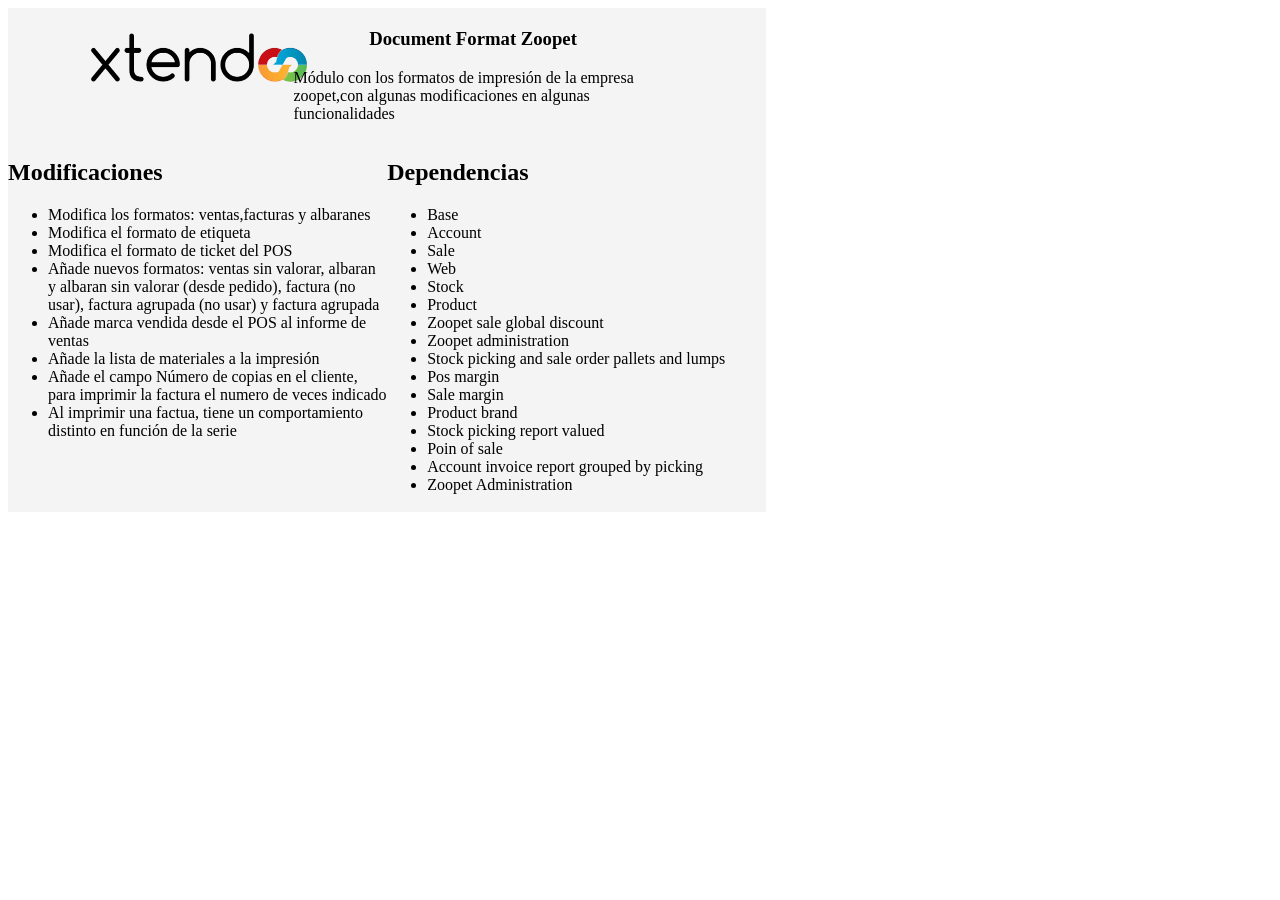
<file: document_format_zoopet/static/description/index.html>
<?xml version="1.0" encoding="utf-8" ?>
<!DOCTYPE html PUBLIC "-//W3C//DTD XHTML 1.0 Transitional//EN" "http://www.w3.org/TR/xhtml1/DTD/xhtml1-transitional.dtd">
<html xmlns="http://www.w3.org/1999/xhtml" xml:lang="en" lang="en">
    <head>
        <meta http-equiv="Content-Type" content="text/html; charset=utf-8" />
        <meta name="generator" content="Docutils 0.15.1: http://docutils.sourceforge.net/" />
        <title>Pos Ticket Logo</title>
    </head>
    <body>
        <section style="width:60%;background-color:#f4f4f4;">
            <article style="margin-left:5%;width:30%;float:left;">
                <figure style="width:100%;">
                    <img src="logo.png" alt="" style="width:100%;">
                </figure>
            </article>
            <article id="intro" style="width:50%;float:left;">
                <h1 style="margin-top:20px;margin-left:20px;text-align: center;">Document Format Zoopet</h1>
                <p style="margin-left:20px;">Módulo con los formatos de impresión de la empresa zoopet,con algunas modificaciones en algunas funcionalidades</p>
            </article>
            <article id="mods" style="width:50%;float:left;clear:both;">
                <h2>Modificaciones</h2>
                <ul>
                    <li>Modifica los formatos: ventas,facturas y albaranes</li>
                    <li>Modifica el formato de etiqueta</li>
                    <li>Modifica el formato de ticket del POS</li>
                    <li>Añade nuevos formatos: ventas sin valorar, albaran y albaran sin valorar (desde pedido), factura (no usar), factura agrupada (no usar) y factura agrupada</li>
                    <li>Añade marca vendida desde el POS al informe de ventas</li>
                    <li>Añade la lista de materiales a la impresión </li>
                    <li>Añade el campo Número de copias en el cliente, para imprimir la factura el numero de veces indicado</li>
                    <li>Al imprimir una factua, tiene un comportamiento distinto en función de la serie</li>
                </ul>
            </article>
            <article id="deps" style="width:50%;float:left;">
                <h2>Dependencias</h2>
                <ul>
                    <li>Base</li>
                    <li>Account</li>
                    <li>Sale</li>
                    <li>Web</li>
                    <li>Stock</li>
                    <li>Product</li>
                    <li>Zoopet sale global discount</li>
                    <li>Zoopet administration</li>
                    <li>Stock picking and sale order pallets and lumps</li>
                    <li>Pos margin</li>
                    <li>Sale margin</li>
                    <li>Product brand</li>
                    <li>Stock picking report valued</li>
                    <li>Poin of sale</li>
                    <li>Account invoice report grouped by picking</li>
                    <li>Zoopet Administration</li>
                </ul>
            </article>
            <article style="clear:both;height: 2px;"></article>
        </section>
    </body>
</html>
</file>
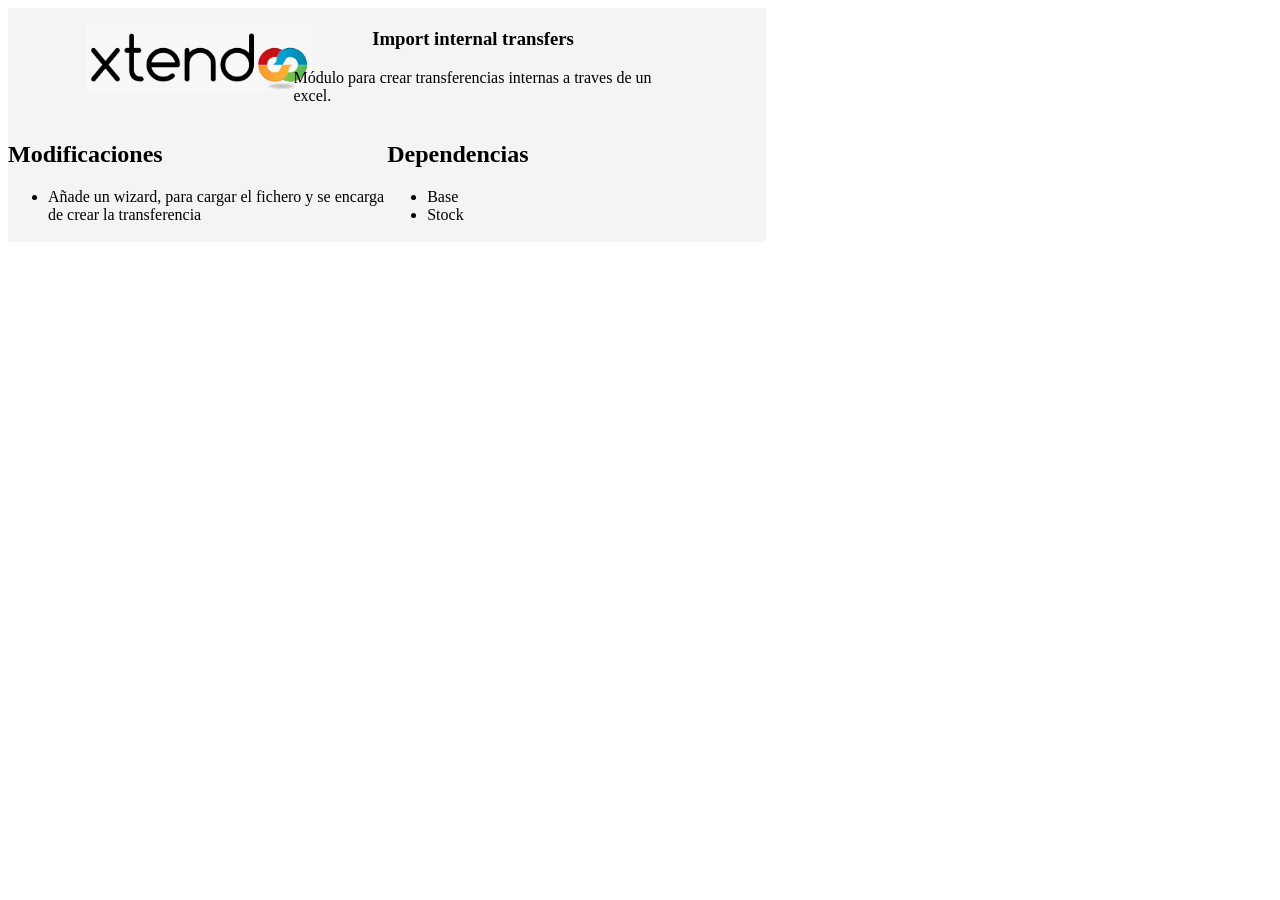
<file: import_internal_transfers/static/description/index.html>
<?xml version="1.0" encoding="utf-8" ?>
<!DOCTYPE html PUBLIC "-//W3C//DTD XHTML 1.0 Transitional//EN" "http://www.w3.org/TR/xhtml1/DTD/xhtml1-transitional.dtd">
<html xmlns="http://www.w3.org/1999/xhtml" xml:lang="en" lang="en">
    <head>
        <meta http-equiv="Content-Type" content="text/html; charset=utf-8" />
        <meta name="generator" content="Docutils 0.15.1: http://docutils.sourceforge.net/" />
        <title>Pos Ticket Logo</title>
    </head>
    <body>
        <section style="width:60%;background-color:#f4f4f4;">
            <article style="margin-left:5%;width:30%;float:left;">
                <figure style="width:100%;">
                    <img src="logo.png" alt="" style="width:100%;">
                </figure>
            </article>
            <article id="intro" style="width:50%;float:left;">
                <h1 style="margin-top:20px;margin-left:20px;text-align: center;">Import internal transfers</h1>
                <p style="margin-left:20px;">Módulo para crear transferencias internas a traves de un excel.</p>
            </article>
            <article id="mods" style="width:50%;float:left;clear:both;">
                <h2>Modificaciones</h2>
                <ul>
                    <li>Añade un wizard, para cargar el fichero y se encarga de crear la transferencia</li>
                </ul>
            </article>
            <article id="deps" style="width:50%;float:left;">
                <h2>Dependencias</h2>
                <ul>
                    <li>Base</li>
                    <li>Stock</li>
                </ul>
            </article>
            <article style="clear:both;height: 2px;"></article>
        </section>
    </body>
</html>
</file>
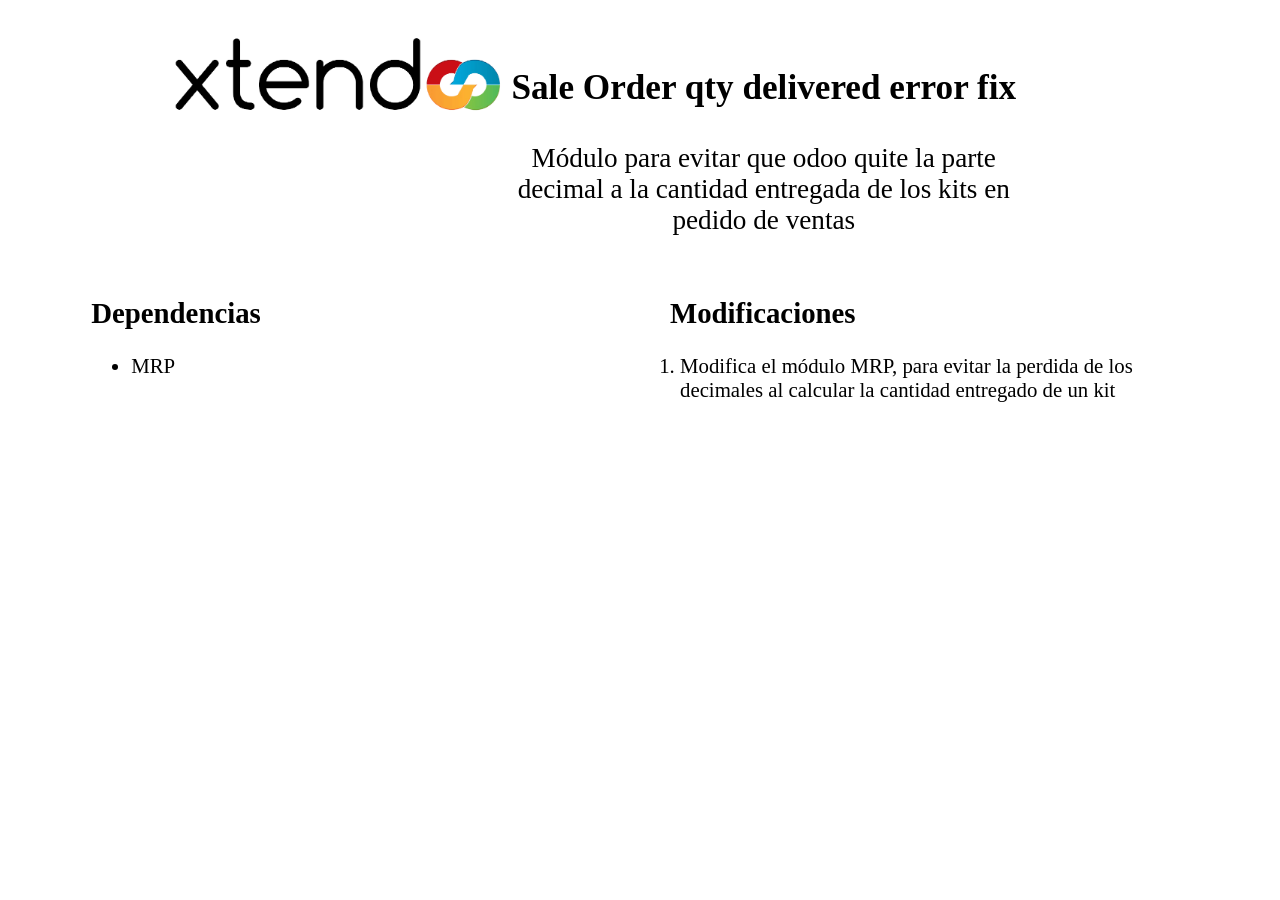
<file: sale_order_qty_delivered_error_fix/static/description/index.html>
<?xml version="1.0" encoding="utf-8" ?>
<!DOCTYPE html>

<head>
    <meta http-equiv="Content-Type" content="text/html; charset=utf-8" />
    <title>Sale Order qty delivered error fix - Xtendoo</title>
    <meta name="author" content="Daniel Domínguez - Xtendoo" />
    <meta http-equiv=”Content-Language” content=”es” />
</head>

<body>
    <section style="width:90%;margin:5px auto;">
        <article style="margin-left:5%;width:30%;float:left;">
            <figure style="width:100%;">
                <img src="logo.png" alt="" style="width:100%;">
            </figure>
        </article>
        <article id="intro" style="width:50%;float:left;margin-top:40px;">
            <h1 style="margin-top:20px;margin-left:20px;text-align: center;font-size:2.2em;">Sale Order qty delivered error fix</h1>
            <p style="margin-left:20px;text-align:center;font-size:1.7em;">Módulo para evitar que odoo quite la parte decimal a la cantidad entregada de los kits en pedido de ventas</p>
        </article>
        <article id="deps" style="width:50%;float:left;margin-top:10px;clear:both;">
            <h2 style="margin-left:20px;font-size:1.8em;">Dependencias</h2>
            <ul style="margin-left:20px;font-size:1.3em;">
                <li>MRP</li>
            </ul>
        </article>
        <article id="mods" style="width:50%;float:left;margin-top:10px;">
            <h2 style="margin-left:30px;font-size:1.8em;">Modificaciones</h2>
            <ol style="font-size:1.3em;">
                <li>
                    Modifica el módulo MRP, para evitar la perdida de los decimales al calcular la cantidad entregado de un kit
                </li>
            </ol>
        </article>
        <article style="clear:both;height: 2px;"></article>
    </section>
</body>

</html>
</file>
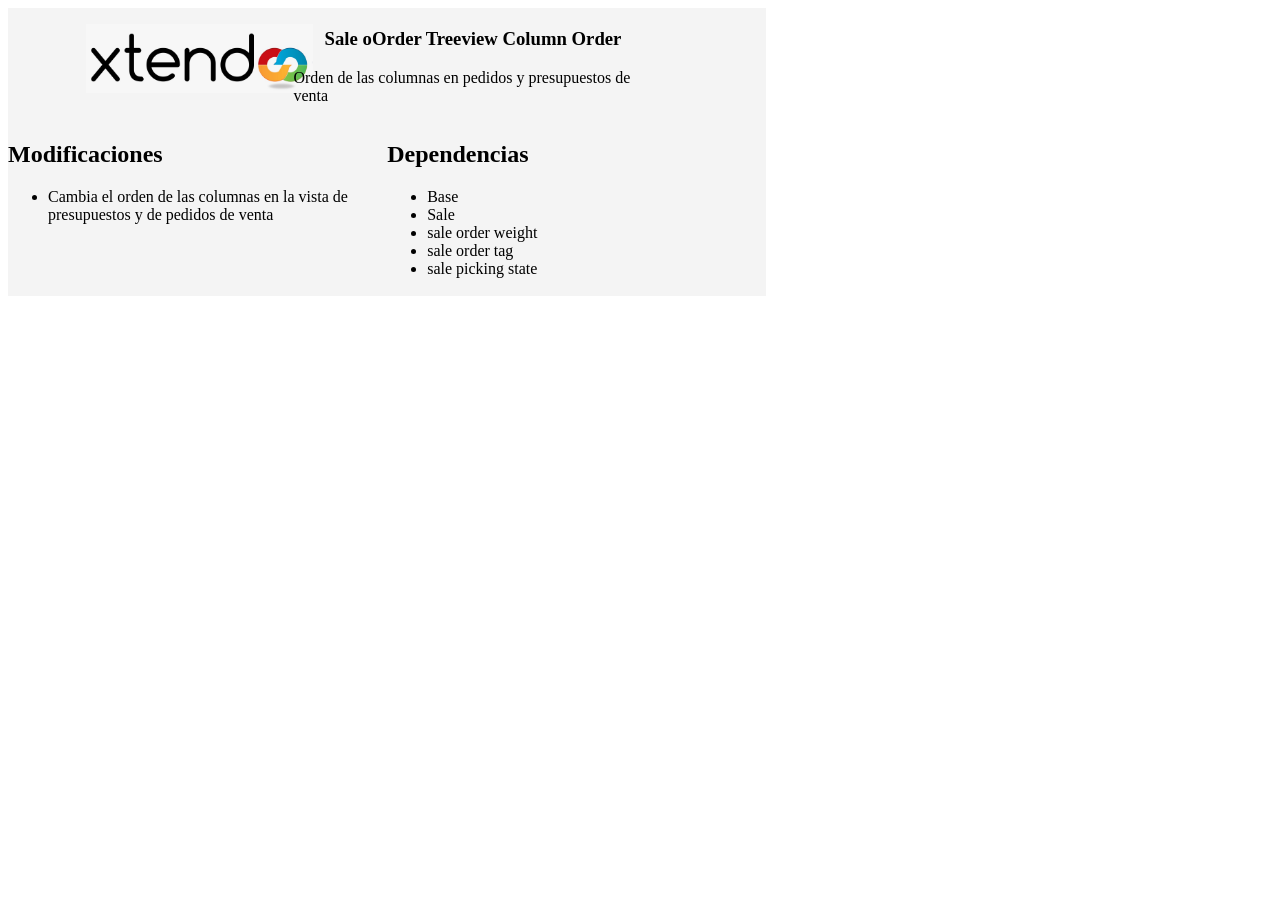
<file: sale_order_treeview_column_order/static/description/index.html>
<?xml version="1.0" encoding="utf-8" ?>
<!DOCTYPE html PUBLIC "-//W3C//DTD XHTML 1.0 Transitional//EN" "http://www.w3.org/TR/xhtml1/DTD/xhtml1-transitional.dtd">
<html xmlns="http://www.w3.org/1999/xhtml" xml:lang="en" lang="en">
    <head>
        <meta http-equiv="Content-Type" content="text/html; charset=utf-8" />
        <meta name="generator" content="Docutils 0.15.1: http://docutils.sourceforge.net/" />
        <title>Pos Ticket Logo</title>
    </head>
    <body>
        <section style="width:60%;background-color:#f4f4f4;">
            <article style="margin-left:5%;width:30%;float:left;">
                <figure style="width:100%;">
                    <img src="logo.png" alt="" style="width:100%;">
                </figure>
            </article>
            <article id="intro" style="width:50%;float:left;">
                <h1 style="margin-top:20px;margin-left:20px;text-align: center;">Sale oOrder Treeview Column Order</h1>
                <p style="margin-left:20px;">Orden de las columnas en pedidos y presupuestos de venta</p>
            </article>
            <article id="mods" style="width:50%;float:left;clear:both;">
                <h2>Modificaciones</h2>
                <ul>
                    <li>Cambia el orden de las columnas en la vista de presupuestos y de pedidos de venta</li>
                </ul>
            </article>
            <article id="deps" style="width:50%;float:left;">
                <h2>Dependencias</h2>
                <ul>
                    <li>Base</li>
                    <li>Sale</li>
                    <li>sale order weight</li>
                    <li>sale order tag</li>
                    <li>sale picking state</li>
                </ul>
            </article>
            <article style="clear:both;height: 2px;"></article>
        </section>
    </body>
</html>
</file>
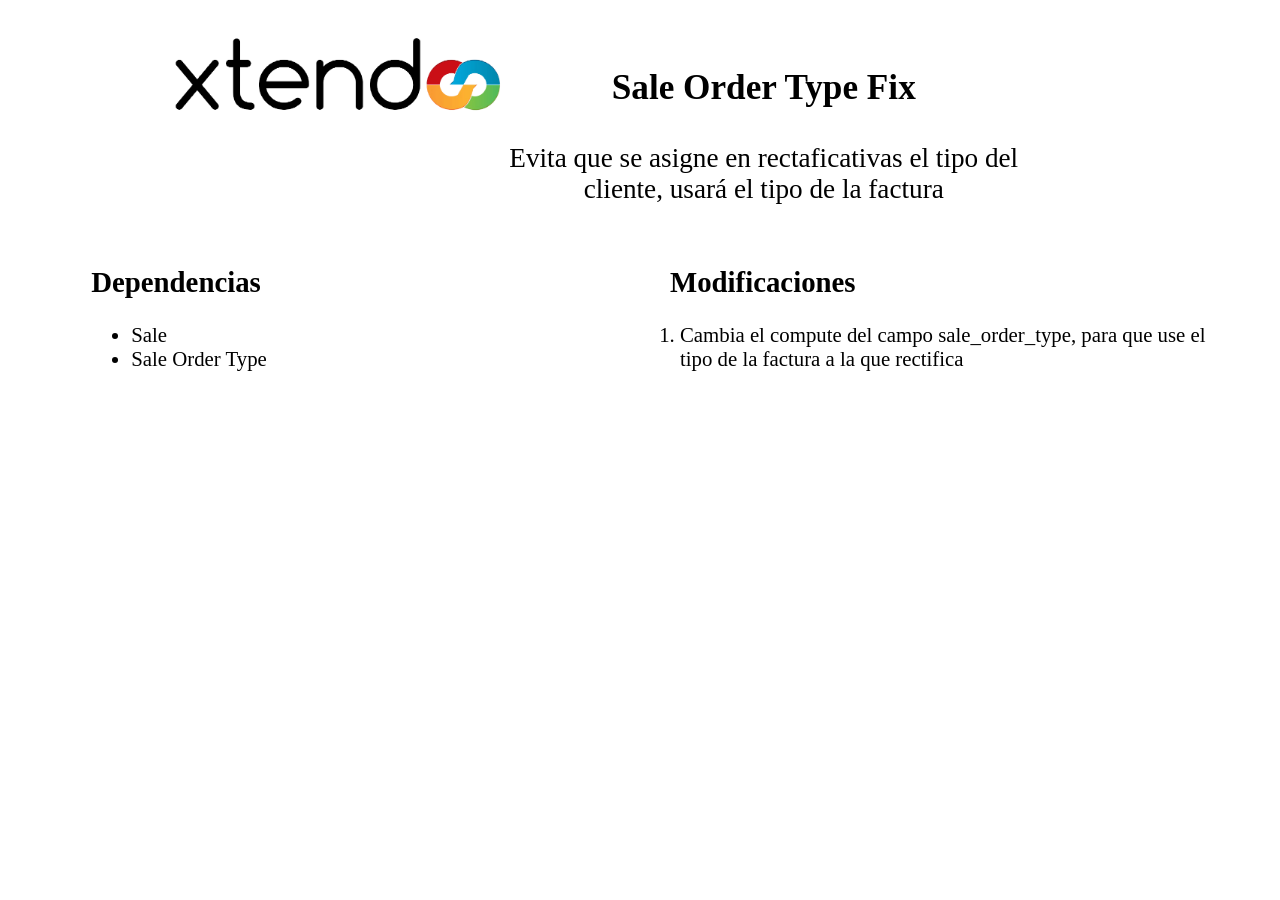
<file: sale_order_type_fix/static/description/index.html>
<?xml version="1.0" encoding="utf-8" ?>
<!DOCTYPE html>

<head>
    <meta http-equiv="Content-Type" content="text/html; charset=utf-8" />
    <title>Sale Order Type Fix - Xtendoo</title>
    <meta name="author" content="Daniel Domínguez - Xtendoo" />
    <meta http-equiv=”Content-Language” content=”es” />
</head>

<body>
    <section style="width:90%;margin:5px auto;">
        <article style="margin-left:5%;width:30%;float:left;">
            <figure style="width:100%;">
                <img src="logo.png" alt="" style="width:100%;">
            </figure>
        </article>
        <article id="intro" style="width:50%;float:left;margin-top:40px;">
            <h1 style="margin-top:20px;margin-left:20px;text-align: center;font-size:2.2em;">Sale Order Type Fix</h1>
            <p style="margin-left:20px;text-align:center;font-size:1.7em;">Evita que se asigne en rectaficativas el tipo del cliente, usará el tipo de la factura</p>
        </article>
        <article id="deps" style="width:50%;float:left;margin-top:10px;clear:both;">
            <h2 style="margin-left:20px;font-size:1.8em;">Dependencias</h2>
            <ul style="margin-left:20px;font-size:1.3em;">
                <li>Sale</li>
                <li>Sale Order Type</li>
            </ul>
        </article>
        <article id="mods" style="width:50%;float:left;margin-top:10px;">
            <h2 style="margin-left:30px;font-size:1.8em;">Modificaciones</h2>
            <ol style="font-size:1.3em;">
                <li>
                    Cambia el compute del campo sale_order_type, para que use el tipo de la factura a la que rectifica
                </li>
            </ol>
        </article>
        <article style="clear:both;height: 2px;"></article>
    </section>
</body>

</html>
</file>
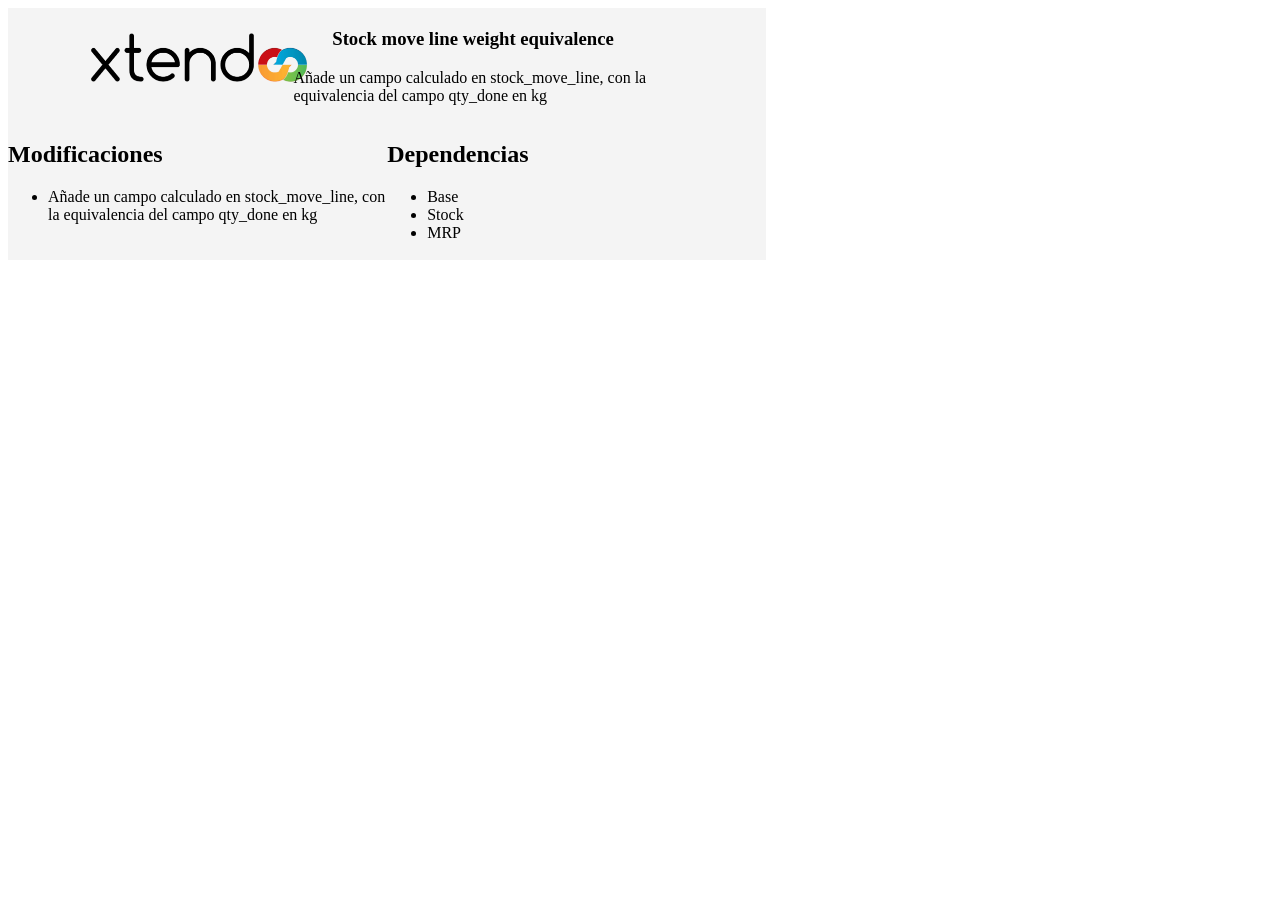
<file: stock_move_line_weight_equivalence/static/description/index.html>
<?xml version="1.0" encoding="utf-8" ?>
<!DOCTYPE html PUBLIC "-//W3C//DTD XHTML 1.0 Transitional//EN" "http://www.w3.org/TR/xhtml1/DTD/xhtml1-transitional.dtd">
<html xmlns="http://www.w3.org/1999/xhtml" xml:lang="en" lang="en">
    <head>
        <meta http-equiv="Content-Type" content="text/html; charset=utf-8" />
        <meta name="generator" content="Docutils 0.15.1: http://docutils.sourceforge.net/" />
        <title>Pos Ticket Logo</title>
    </head>
    <body>
        <section style="width:60%;background-color:#f4f4f4;">
            <article style="margin-left:5%;width:30%;float:left;">
                <figure style="width:100%;">
                    <img src="logo.png" alt="" style="width:100%;">
                </figure>
            </article>
            <article id="intro" style="width:50%;float:left;">
                <h1 style="margin-top:20px;margin-left:20px;text-align: center;">Stock move line weight equivalence</h1>
                <p style="margin-left:20px;">Añade un campo calculado en stock_move_line, con la equivalencia del campo qty_done en kg</p>
            </article>
            <article id="mods" style="width:50%;float:left;clear:both;">
                <h2>Modificaciones</h2>
                <ul>
                    <li>Añade un campo calculado en stock_move_line, con la equivalencia del campo qty_done en kg</li>
                </ul>
            </article>
            <article id="deps" style="width:50%;float:left;">
                <h2>Dependencias</h2>
                <ul>
                    <li>Base</li>
                    <li>Stock</li>
                    <li>MRP</li>

                </ul>
            </article>
            <article style="clear:both;height: 2px;"></article>
        </section>
    </body>
</html>
</file>
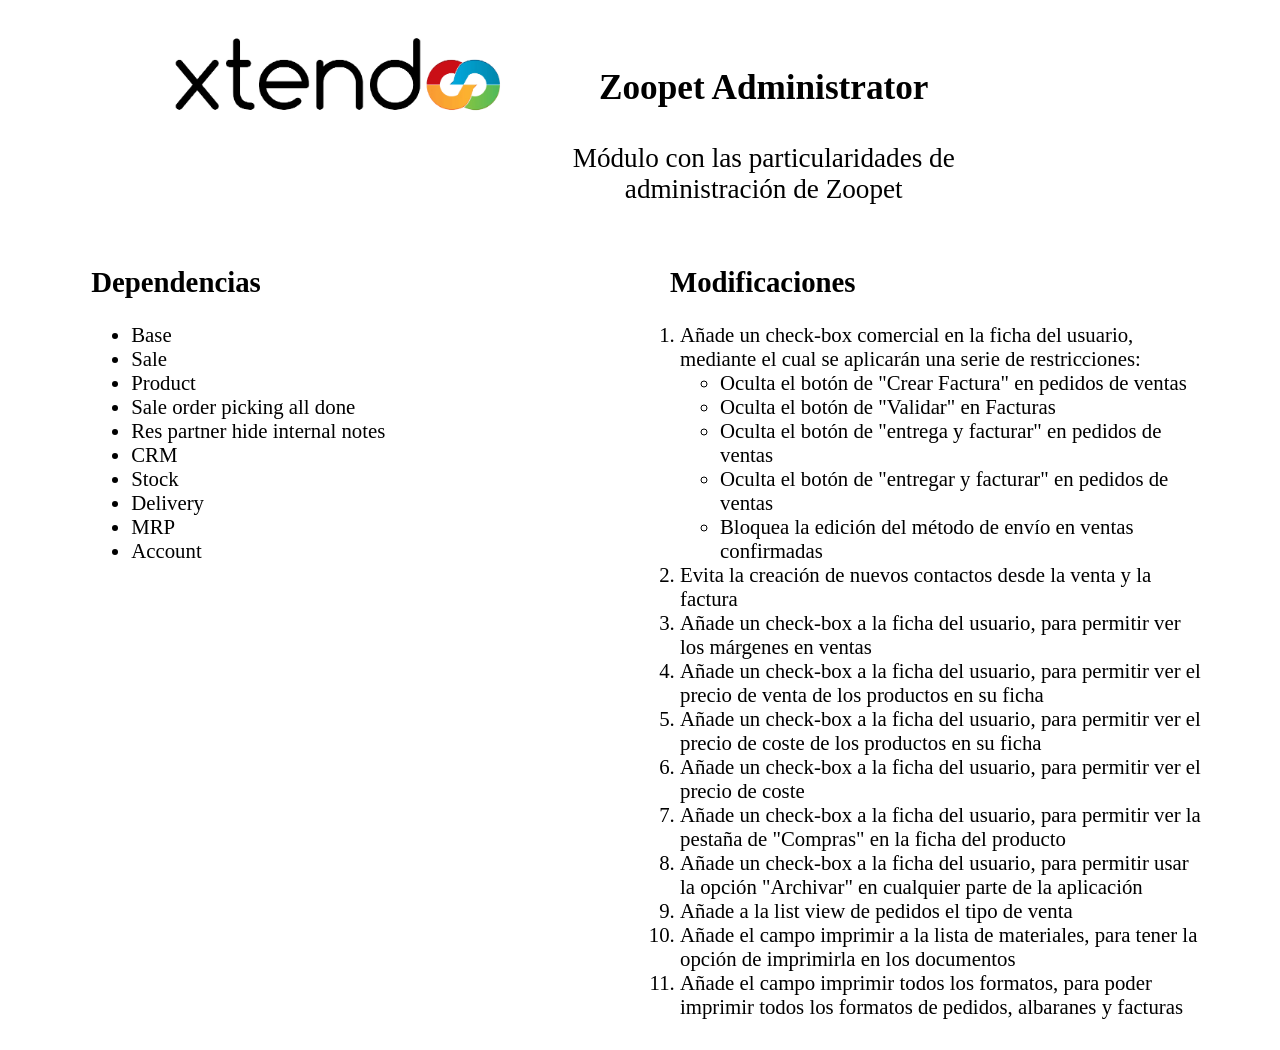
<file: zoopet_administration/static/description/index.html>
<?xml version="1.0" encoding="utf-8" ?>
<!DOCTYPE html>

<head>
    <meta http-equiv="Content-Type" content="text/html; charset=utf-8" />
    <title>Document Format - Xtendoo</title>
    <meta name="author" content="Daniel Domínguez - Xtendoo" />
    <meta http-equiv=”Content-Language” content=”es” />
</head>

<body>
    <section style="width:90%;margin:5px auto;">
        <article style="margin-left:5%;width:30%;float:left;">
            <figure style="width:100%;">
                <img src="logo.png" alt="" style="width:100%;">
            </figure>
        </article>
        <article id="intro" style="width:50%;float:left;margin-top:40px;">
            <h1 style="margin-top:20px;margin-left:20px;text-align: center;font-size:2.2em;">Zoopet Administrator</h1>
            <p style="margin-left:20px;text-align:center;font-size:1.7em;">Módulo con las particularidades de administración de Zoopet</p>
        </article>
        <article id="deps" style="width:50%;float:left;margin-top:10px;clear:both;">
            <h2 style="margin-left:20px;font-size:1.8em;">Dependencias</h2>
            <ul style="margin-left:20px;font-size:1.3em;">
                <li>Base</li>
                <li>Sale</li>
                <li>Product</li>
                <li>Sale order picking all done</li>
                <li>Res partner hide internal notes</li>
                <li>CRM</li>
                <li>Stock</li>
                <li>Delivery</li>
                <li>MRP</li>
                <li>Account</li>
            </ul>
        </article>
        <article id="mods" style="width:50%;float:left;margin-top:10px;">
            <h2 style="margin-left:30px;font-size:1.8em;">Modificaciones</h2>
            <ol style="font-size:1.3em;">
                <li>
                    Añade un check-box comercial en la ficha del usuario, mediante el cual se aplicarán una serie de restricciones:
                    <ul>
                        <li>Oculta el botón de "Crear Factura" en pedidos de ventas</li>
                        <li>Oculta el botón de "Validar" en Facturas</li>
                        <li>Oculta el botón de "entrega y facturar" en pedidos de ventas</li>
                        <li>Oculta el botón de "entregar y facturar" en pedidos de ventas</li>
                        <li>Bloquea la edición del método de envío en ventas confirmadas</li>
                    </ul>
                </li>
                <li>Evita la creación de nuevos contactos desde la venta y la factura</li>
                <li>Añade un check-box a la ficha del usuario, para permitir ver los márgenes en ventas</li>
                <li>Añade un check-box a la ficha del usuario, para permitir ver el precio de venta de los productos en su ficha</li>
                <li>Añade un check-box a la ficha del usuario, para permitir ver el precio de coste de los productos en su ficha</li>
                <li>Añade un check-box a la ficha del usuario, para permitir ver el precio de coste</li>
                <li>Añade un check-box a la ficha del usuario, para permitir ver la pestaña de "Compras" en la ficha del producto</li>
                <li>Añade un check-box a la ficha del usuario, para permitir usar la opción "Archivar" en cualquier parte de la aplicación</li>
                <li>Añade a la list view de pedidos el tipo de venta</li>
                <li>Añade el campo imprimir a la lista de materiales, para tener la opción de imprimirla en los documentos</li>  
                <li>Añade el campo imprimir todos los formatos, para poder imprimir todos los formatos de pedidos, albaranes y facturas</li>                
            </ol>
        </article>
        <article style="clear:both;height: 2px;"></article>
    </section>
</body>

</html>
</file>
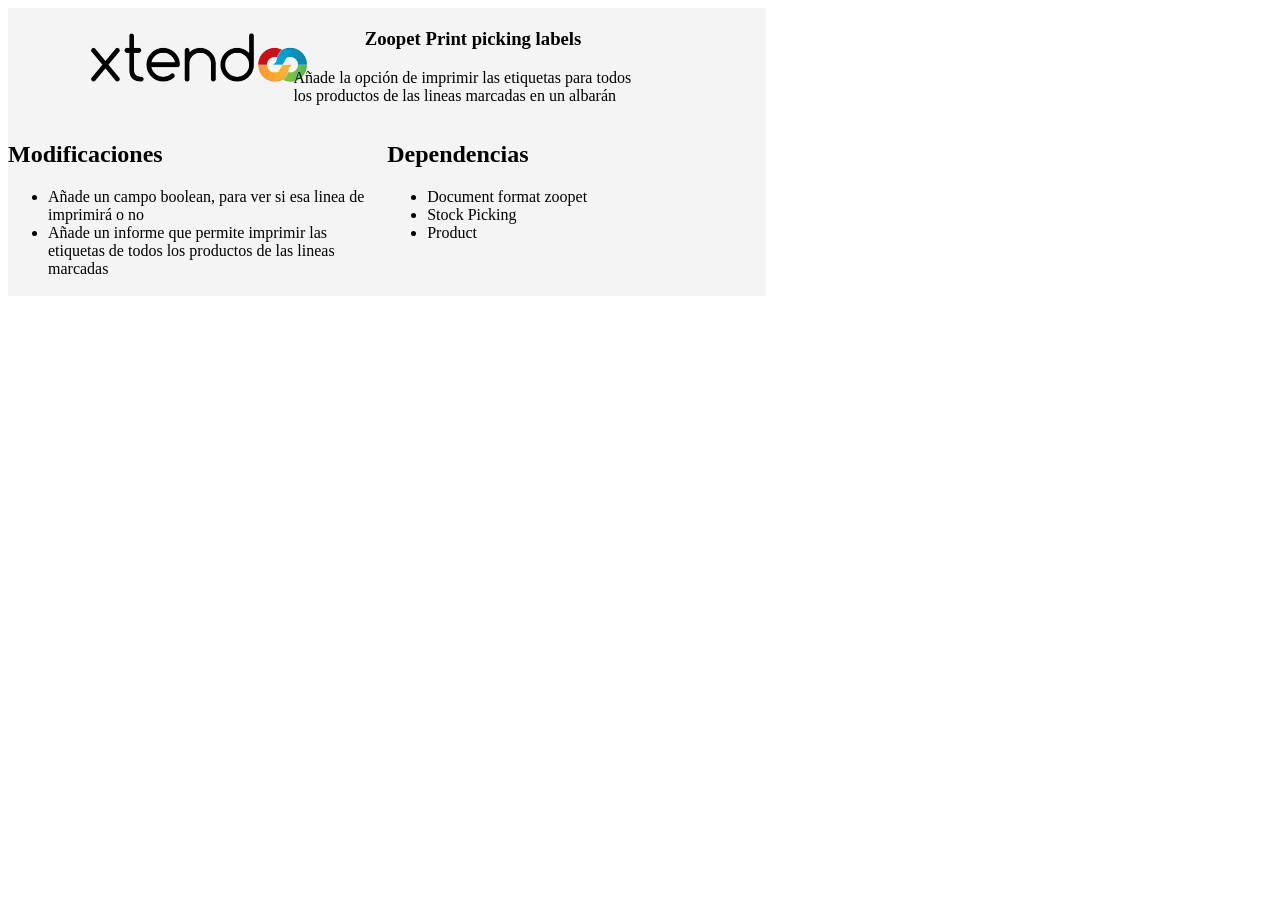
<file: zoopet_print_picking_labels/static/description/index.html>
<?xml version="1.0" encoding="utf-8" ?>
<!DOCTYPE html PUBLIC "-//W3C//DTD XHTML 1.0 Transitional//EN" "http://www.w3.org/TR/xhtml1/DTD/xhtml1-transitional.dtd">
<html xmlns="http://www.w3.org/1999/xhtml" xml:lang="en" lang="en">
    <head>
        <meta http-equiv="Content-Type" content="text/html; charset=utf-8" />
        <meta name="generator" content="Docutils 0.15.1: http://docutils.sourceforge.net/" />
        <title>Pos Ticket Logo</title>
    </head>
    <body>
        <section style="width:60%;background-color:#f4f4f4;">
            <article style="margin-left:5%;width:30%;float:left;">
                <figure style="width:100%;">
                    <img src="logo.png" alt="" style="width:100%;">
                </figure>
            </article>
            <article id="intro" style="width:50%;float:left;">
                <h1 style="margin-top:20px;margin-left:20px;text-align: center;">Zoopet Print picking labels</h1>
                <p style="margin-left:20px;">Añade la opción de imprimir las etiquetas para todos los productos de las lineas marcadas en un albarán</p>
            </article>
            <article id="mods" style="width:50%;float:left;clear:both;">
                <h2>Modificaciones</h2>
                <ul>
                    <li>Añade un campo boolean, para ver si esa linea de imprimirá o no</li>
                    <li>Añade un informe que permite imprimir las etiquetas de todos los productos de las lineas marcadas</li>
                </ul>
            </article>
            <article id="deps" style="width:50%;float:left;">
                <h2>Dependencias</h2>
                <ul>
                    <li>Document format zoopet</li>
                    <li>Stock Picking</li>
                    <li>Product</li>
                </ul>
            </article>
            <article style="clear:both;height: 2px;"></article>
        </section>
    </body>
</html>
</file>
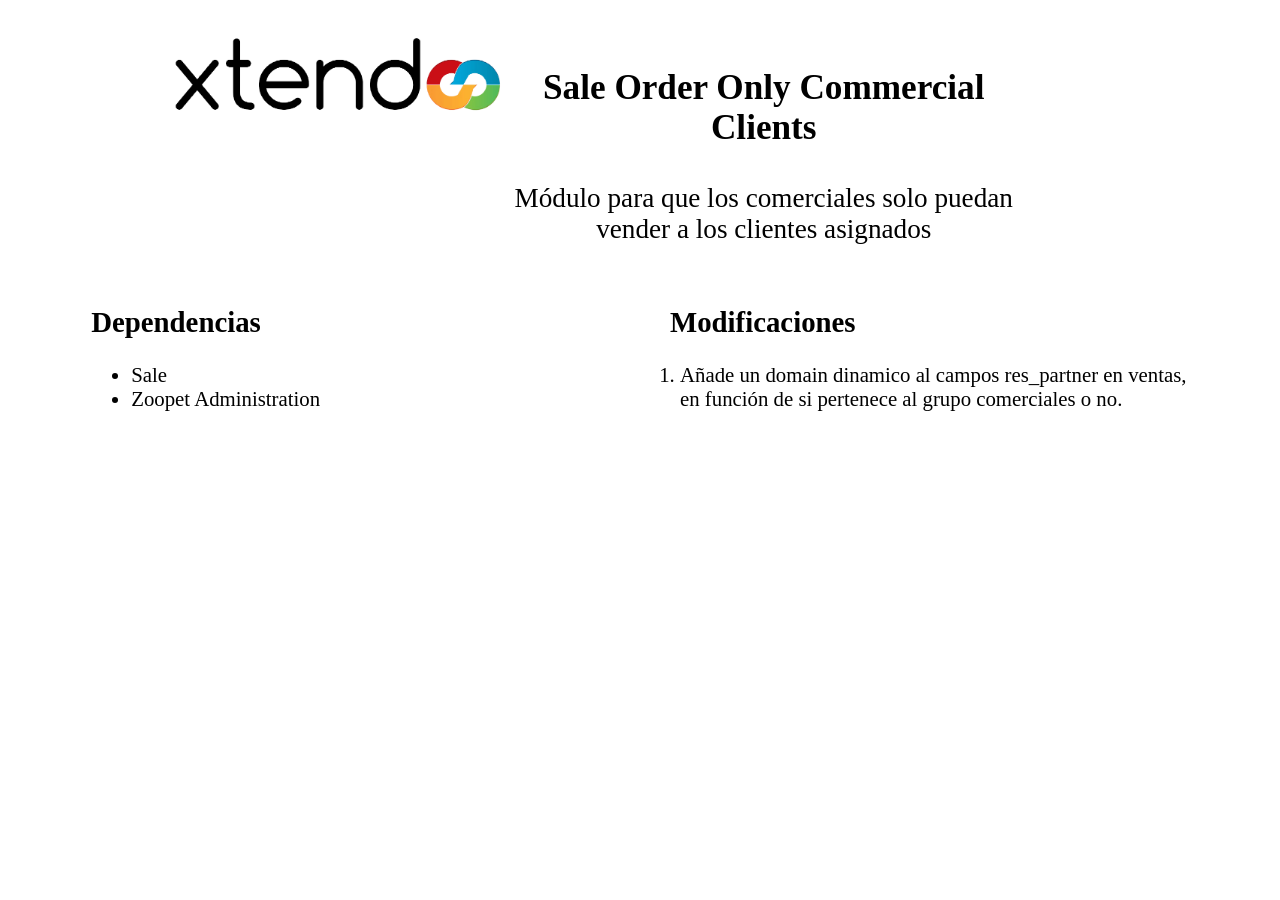
<file: zoopet_sale_order_only_comercial_clients/static/description/index.html>
<?xml version="1.0" encoding="utf-8" ?>
<!DOCTYPE html>

<head>
    <meta http-equiv="Content-Type" content="text/html; charset=utf-8" />
    <title>Sale Order Only Commercial Clients - Xtendoo</title>
    <meta name="author" content="Daniel Domínguez - Xtendoo" />
    <meta http-equiv=”Content-Language” content=”es” />
</head>

<body>
    <section style="width:90%;margin:5px auto;">
        <article style="margin-left:5%;width:30%;float:left;">
            <figure style="width:100%;">
                <img src="logo.png" alt="" style="width:100%;">
            </figure>
        </article>
        <article id="intro" style="width:50%;float:left;margin-top:40px;">
            <h1 style="margin-top:20px;margin-left:20px;text-align: center;font-size:2.2em;">Sale Order Only Commercial Clients</h1>
            <p style="margin-left:20px;text-align:center;font-size:1.7em;">Módulo para que los comerciales solo puedan vender a los clientes asignados</p>
        </article>
        <article id="deps" style="width:50%;float:left;margin-top:10px;clear:both;">
            <h2 style="margin-left:20px;font-size:1.8em;">Dependencias</h2>
            <ul style="margin-left:20px;font-size:1.3em;">
                <li>Sale</li>
                <li>Zoopet Administration</li>
            </ul>
        </article>
        <article id="mods" style="width:50%;float:left;margin-top:10px;">
            <h2 style="margin-left:30px;font-size:1.8em;">Modificaciones</h2>
            <ol style="font-size:1.3em;">
                <li>
                    Añade un domain dinamico al campos res_partner en ventas, en función de si pertenece al grupo comerciales o no.
                </li>
            </ol>
        </article>
        <article style="clear:both;height: 2px;"></article>
    </section>
</body>

</html>
</file>
